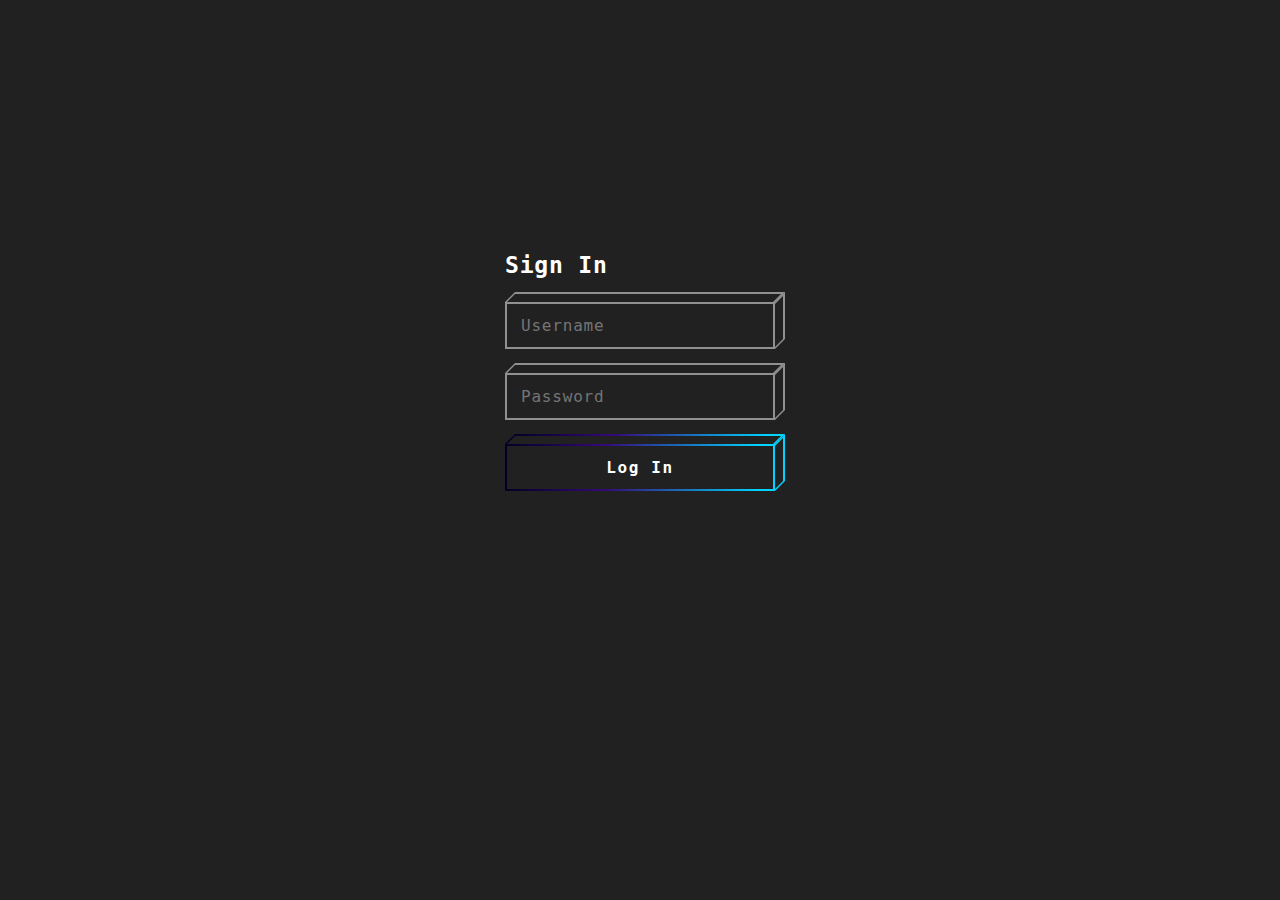
<file: index.html>
<!DOCTYPE html>
<html lang="en">

<head>
    <title>Sign In</title>
    <link rel="stylesheet" href="styles.css" />
    <link rel="stylesheet" href="https://fonts.googleapis.com/css2?family=Quicksand:wght@400;700&amp;display=swap" />
</head>

<body>
    <div class="container">
        <form autocomplete="off" class="form" id="loginForm">
            <div class="control">
                <h1>Sign In</h1>
            </div>
            <div class="control block-cube block-input">
                <input type="text" id="username" name="username" required placeholder="Username" />
                <div class="bg-top">
                    <div class="bg-inner"></div>
                </div>
                <div class="bg-right">
                    <div class="bg-inner"></div>
                </div>
                <div class="bg">
                    <div class="bg-inner"></div>
                </div>
            </div>
            <div class="control block-cube block-input">
                <input name="password" id="password" placeholder="Password" type="password" />
                <div class="bg-top">
                    <div class="bg-inner"></div>
                </div>
                <div class="bg-right">
                    <div class="bg-inner"></div>
                </div>
                <div class="bg">
                    <div class="bg-inner"></div>
                </div>
            </div>
            <button class="btn block-cube block-cube-hover" type="submit">
                    <div class="bg-top">
                        <div class="bg-inner"></div>
                    </div>
                    <div class="bg-right">
                        <div class="bg-inner"></div>
                    </div>
                    <div class="bg">
                        <div class="bg-inner"></div>
                    </div>
                    <div class="text">Log In</div>
                </button>
        </form>
        <p id="message"></p>
    </div>
    <script src="login.js"></script>
</body>

</html>
</file>
<file: styles.css>
*,
::after,
::before {
    box-sizing: border-box;
}

body {
    background-color: #212121;
    color: #fff;
    font-family: monospace, serif;
    letter-spacing: 0.05em;
}

h1 {
    font-size: 23px;
}

.form {
    width: 300px;
    padding: 64px 15px 24px;
    margin: 0 auto;
}

.form .control {
    margin: 0 0 24px;
}

.form .control input {
    width: 100%;
    padding: 14px 16px;
    border: 0;
    background: transparent;
    color: #fff;
    font-family: monospace, serif;
    letter-spacing: 0.05em;
    font-size: 16px;
}

.form .control input:hover,
.form .control input:focus {
    outline: none;
    border: 0;
}

.form .btn {
    width: 100%;
    display: block;
    padding: 14px 16px;
    background: transparent;
    outline: none;
    border: 0;
    color: #fff;
    letter-spacing: 0.1em;
    font-weight: bold;
    font-family: monospace;
    font-size: 16px;
}

.block-cube {
    position: relative;
}

.block-cube .bg-top {
    position: absolute;
    height: 10px;
    background: #020024;
    background: linear-gradient(90deg, #020024 0%, #340979 37%, #00d4ff 94%);
    bottom: 100%;
    left: 5px;
    right: -5px;
    transform: skew(-45deg, 0);
    margin: 0;
}

.block-cube .bg-top .bg-inner {
    bottom: 0;
}

.block-cube .bg {
    position: absolute;
    left: 0;
    top: 0;
    right: 0;
    bottom: 0;
    background: #020024;
    background: linear-gradient(90deg, #020024 0%, #340979 37%, #00d4ff 94%);
}

.block-cube .bg-right {
    position: absolute;
    background: #020024;
    background: #00d4ff;
    top: -5px;
    z-index: 0;
    bottom: 5px;
    width: 10px;
    left: 100%;
    transform: skew(0, -45deg);
}

.block-cube .bg-right .bg-inner {
    left: 0;
}

.block-cube .bg .bg-inner {
    transition: all 0.2s ease-in-out;
}

.block-cube .bg-inner {
    background: #212121;
    position: absolute;
    left: 2px;
    top: 2px;
    right: 2px;
    bottom: 2px;
}

.block-cube .text {
    position: relative;
    z-index: 2;
}

.block-cube.block-input input {
    position: relative;
    z-index: 2;
}

.block-cube.block-input input:focus~.bg-right .bg-inner,
.block-cube.block-input input:focus~.bg-top .bg-inner,
.block-cube.block-input input:focus~.bg-inner .bg-inner {
    top: 100%;
    background: rgba(255, 255, 255, 0.5);
}

.block-cube.block-input .bg-top,
.block-cube.block-input .bg-right,
.block-cube.block-input .bg {
    background: rgba(255, 255, 255, 0.5);
    transition: background 0.2s ease-in-out;
}

.block-cube.block-input .bg-right .bg-inner,
.block-cube.block-input .bg-top .bg-inner {
    transition: all 0.2s ease-in-out;
}

.block-cube.block-input:focus .bg-top,
.block-cube.block-input:focus .bg-right,
.block-cube.block-input:focus .bg,
.block-cube.block-input:hover .bg-top,
.block-cube.block-input:hover .bg-right,
.block-cube.block-input:hover .bg {
    background: rgba(255, 255, 255, 0.8);
}

.block-cube.block-cube-hover:focus .bg .bg-inner,
.block-cube.block-cube-hover:hover .bg .bg-inner {
    top: 100%;
}

body {
    display: flex;
    justify-content: center;
    align-items: center;
    height: 80vh;
    margin: 0;
}

.container {
    display: flex;
    flex-direction: column;
    align-items: center;
}
</file>
